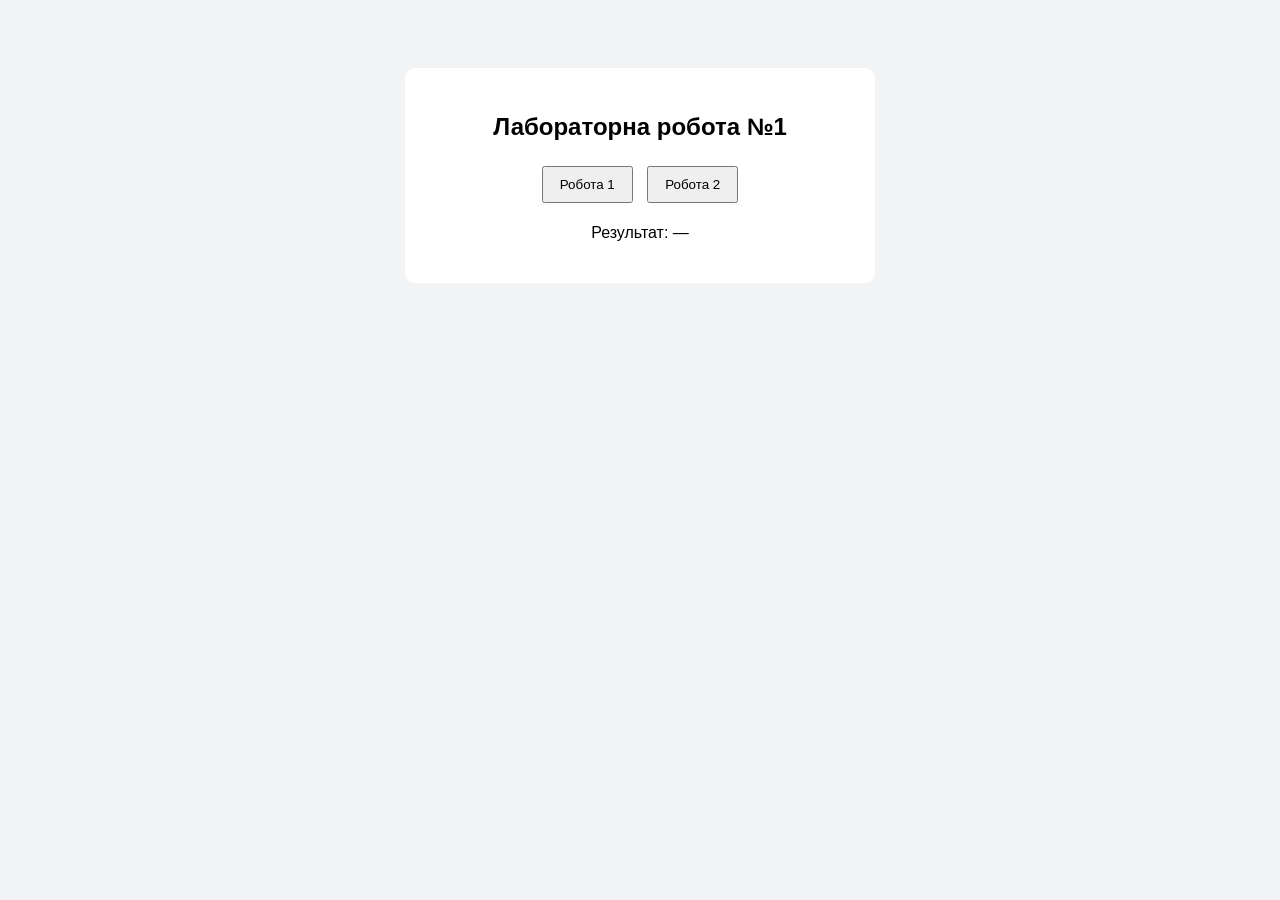
<file: Lab1/index.html>
<!DOCTYPE html>
<html lang="uk">
<head>
  <meta charset="UTF-8">
  <title>Lab1</title>
  <link rel="stylesheet" href="style.css">
</head>
<body>
  <main>
    <h2>Лабораторна робота №1</h2>
    <button id="work1">Робота 1</button>
    <button id="work2">Робота 2</button>
    <p id="result">Результат: —</p>
  </main>

  <dialog id="dialog1">
    <h3>Робота 1</h3>
    <input id="slider" type="range" min="1" max="100" value="50">
    <span id="number">50</span>
    <p><button id="saveNumber">Так</button> <button id="cancel1">Відміна</button></p>
  </dialog>

  <dialog id="dialog2">
    <h3>Робота 2 — перше вікно</h3>
    <button id="next">Далі &gt;</button>
    <button id="cancel2">Відміна</button>
  </dialog>

  <dialog id="dialog3">
    <h3>Робота 2 — друге вікно</h3>
    <button id="back">&lt; Назад</button>
    <button id="ok2">Так</button>
    <button id="cancel3">Відміна</button>
  </dialog>
  <script type="module" src="main.js"></script>
</body>
</html>
</file>
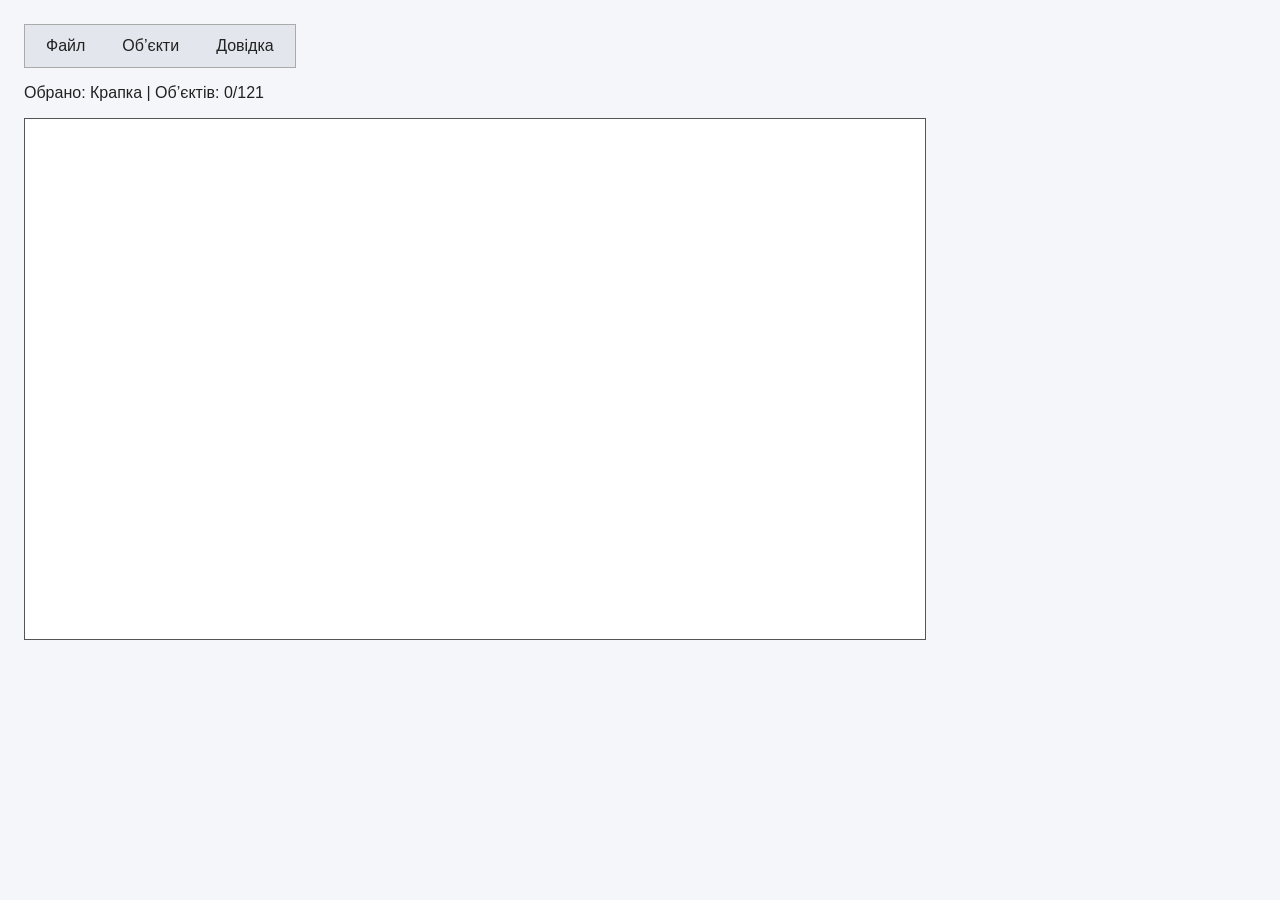
<file: Lab2/index.html>
<!doctype html>
<html lang="uk">
<head>
  <meta charset="UTF-8">
  <meta name="viewport" content="width=device-width,initial-scale=1">
  <title>Lab2 — Крапка</title>
  <link rel="stylesheet" href="style.css">
</head>
<body>
  <nav>
    <details><summary>Файл</summary><div class="menu"><button id="clear">Очистити</button><button id="save">Зберегти PNG</button></div></details>
    <details><summary>Об’єкти</summary><div class="menu">
      <button data-shape="Крапка">Крапка</button>
      <button data-shape="Лінія">Лінія</button>
      <button data-shape="Прямокутник">Прямокутник</button>
      <button data-shape="Еліпс">Еліпс</button>
    </div></details>
    <details><summary>Довідка</summary><div class="menu"><button id="about">Про програму</button></div></details>
  </nav>
  <p id="status">Обрано: Крапка | Об’єктів: 0/121</p>
  <canvas id="canvas" width="900" height="520"></canvas>
  <script src="shape.js"></script>
  <script src="script.js"></script>
</body>
</html>
</file>
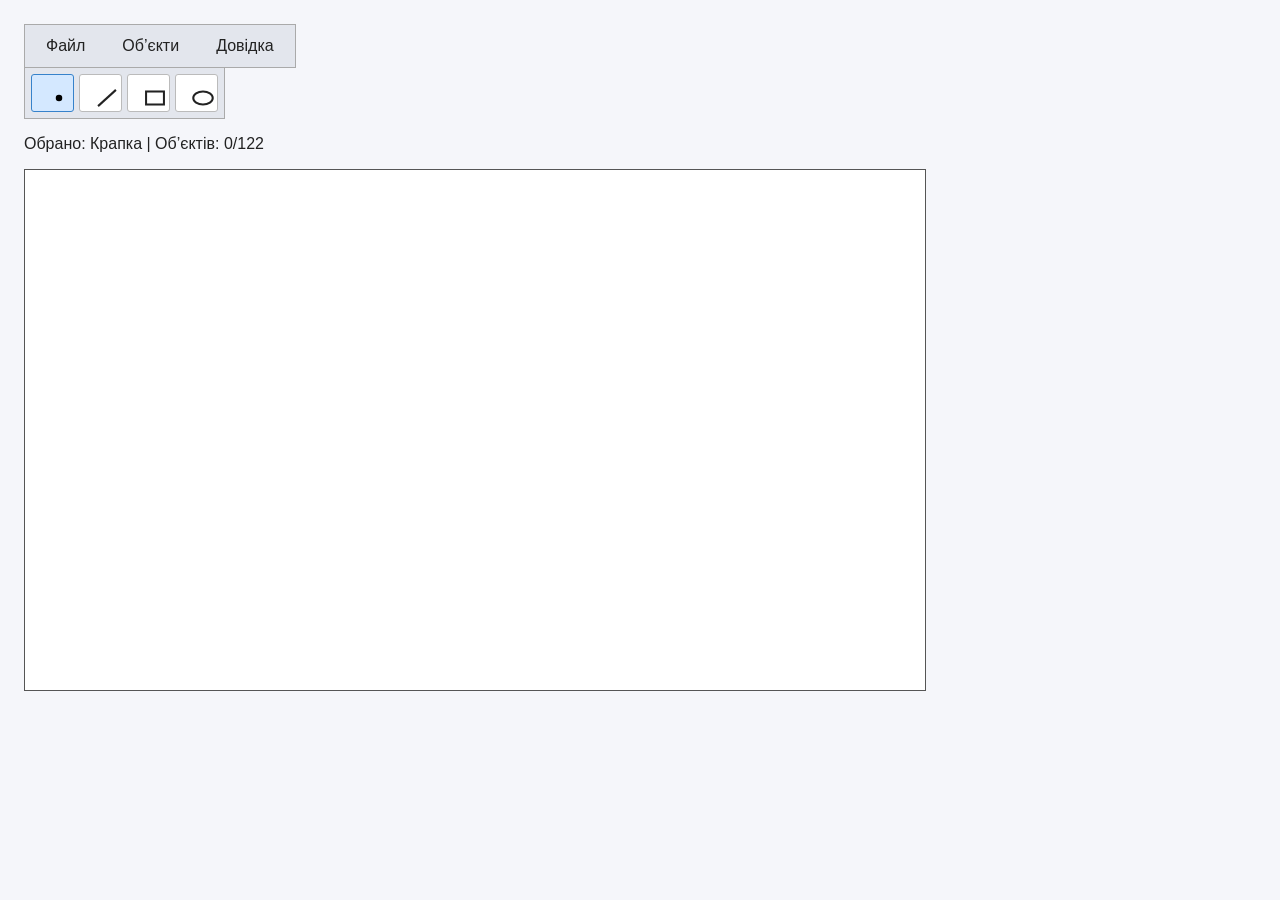
<file: Lab3/index.html>
<!doctype html>
<html lang="uk">
<head>
  <meta charset="UTF-8">
  <meta name="viewport" content="width=device-width,initial-scale=1">
  <title>Lab3 — Графічний редактор</title>
  <link rel="stylesheet" href="style.css">
</head>
<body>
  <nav>
    <details><summary>Файл</summary><div class="menu"><button id="clear">Очистити</button><button id="save">Зберегти PNG</button></div></details>
    <details><summary>Об’єкти</summary><div class="menu">
      <button data-shape="Крапка">Крапка</button>
      <button data-shape="Лінія">Лінія</button>
      <button data-shape="Прямокутник">Прямокутник</button>
      <button data-shape="Еліпс">Еліпс</button>
    </div></details>
    <details><summary>Довідка</summary><div class="menu"><button id="about">Про програму</button></div></details>
  </nav>
  <div class="toolbar" aria-label="Панель інструментів">
    <button data-shape="Крапка" title="Крапка" aria-label="Крапка"><svg viewBox="0 0 32 32"><circle cx="16" cy="16" r="4" fill="currentColor"/></svg></button>
    <button data-shape="Лінія" title="Лінія" aria-label="Лінія"><svg viewBox="0 0 32 32"><path d="M5 26 27 6"/></svg></button>
    <button data-shape="Прямокутник" title="Прямокутник" aria-label="Прямокутник"><svg viewBox="0 0 32 32"><rect x="5" y="8" width="22" height="16"/></svg></button>
    <button data-shape="Еліпс" title="Еліпс" aria-label="Еліпс"><svg viewBox="0 0 32 32"><ellipse cx="16" cy="16" rx="12" ry="8"/></svg></button>
  </div>
  <p id="status">Обрано: Крапка | Об’єктів: 0/122</p>
  <canvas id="canvas" width="900" height="520"></canvas>
  <script src="shape.js"></script>
  <script src="script.js"></script>
</body>
</html>
</file>
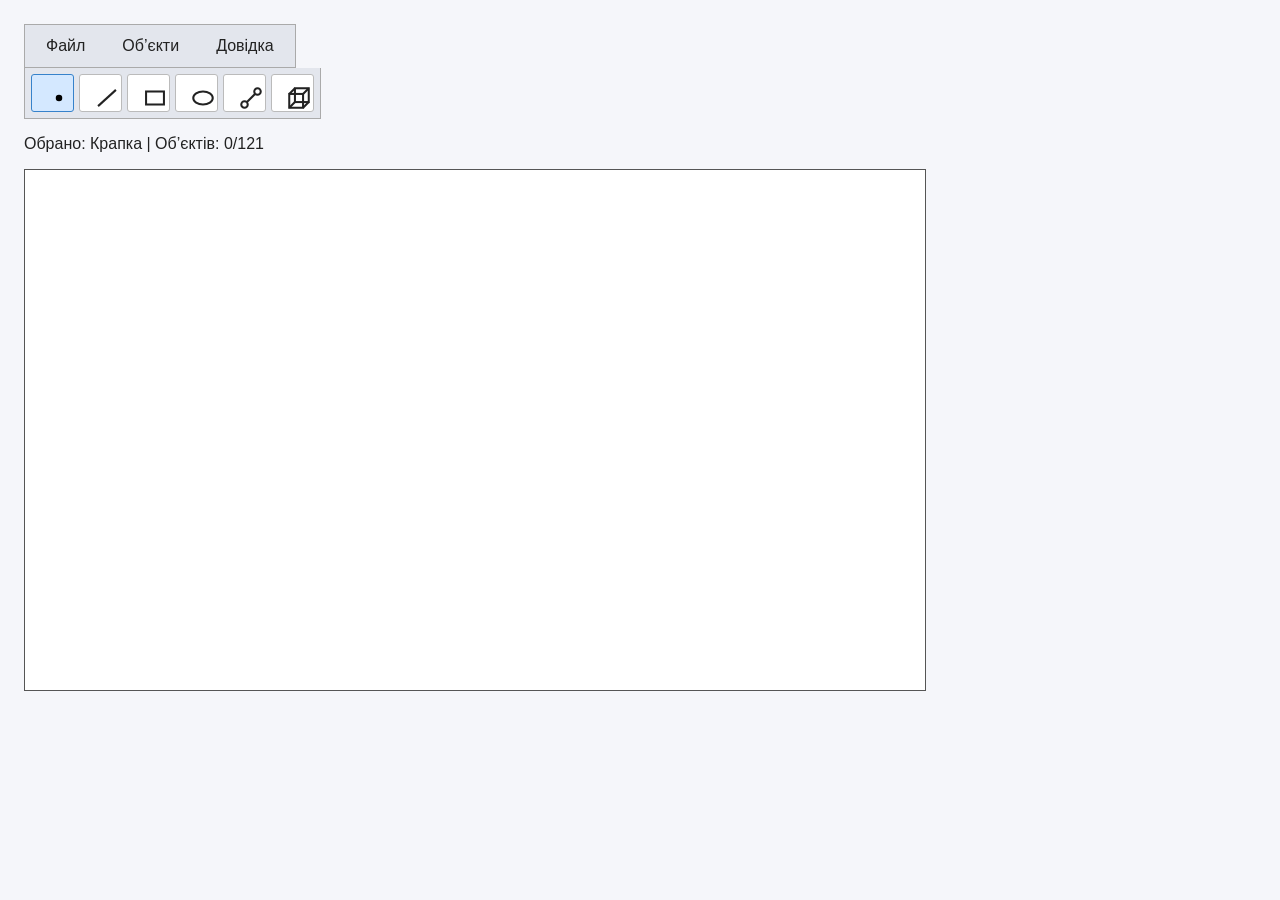
<file: Lab4/index.html>
<!doctype html>
<html lang="uk">
<head>
  <meta charset="UTF-8">
  <meta name="viewport" content="width=device-width,initial-scale=1">
  <title>Lab4 — Графічний редактор</title>
  <link rel="stylesheet" href="style.css">
</head>
<body>
  <nav>
    <details><summary>Файл</summary><div class="menu"><button id="clear">Очистити</button><button id="save">Зберегти PNG</button></div></details>
    <details><summary>Об’єкти</summary><div class="menu">
      <button data-shape="Крапка">Крапка</button>
      <button data-shape="Лінія">Лінія</button>
      <button data-shape="Прямокутник">Прямокутник</button>
      <button data-shape="Еліпс">Еліпс</button>
      <button data-shape="Лінія з кружечками">Лінія з кружечками</button>
      <button data-shape="Каркас куба">Каркас куба</button>
    </div></details>
    <details><summary>Довідка</summary><div class="menu"><button id="about">Про програму</button></div></details>
  </nav>
  <div class="toolbar" aria-label="Панель інструментів">
    <button data-shape="Крапка" title="Крапка" aria-label="Крапка"><svg viewBox="0 0 32 32"><circle cx="16" cy="16" r="4" fill="currentColor"/></svg></button>
    <button data-shape="Лінія" title="Лінія" aria-label="Лінія"><svg viewBox="0 0 32 32"><path d="M5 26 27 6"/></svg></button>
    <button data-shape="Прямокутник" title="Прямокутник" aria-label="Прямокутник"><svg viewBox="0 0 32 32"><rect x="5" y="8" width="22" height="16"/></svg></button>
    <button data-shape="Еліпс" title="Еліпс" aria-label="Еліпс"><svg viewBox="0 0 32 32"><ellipse cx="16" cy="16" rx="12" ry="8"/></svg></button>
    <button data-shape="Лінія з кружечками" title="Лінія з кружечками" aria-label="Лінія з кружечками"><svg viewBox="0 0 32 32"><path d="M8 24 24 8"/><ellipse cx="8" cy="24" rx="4" ry="4" fill="white"/><ellipse cx="24" cy="8" rx="4" ry="4" fill="white"/></svg></button>
    <button data-shape="Каркас куба" title="Каркас куба" aria-label="Каркас куба"><svg viewBox="0 0 32 32"><rect x="4" y="11" width="17" height="17"/><rect x="11" y="4" width="17" height="17"/><path d="M4 11 11 4 M21 11 28 4 M4 28 11 21 M21 28 28 21"/></svg></button>
  </div>
  <p id="status">Обрано: Крапка | Об’єктів: 0/121</p>
  <canvas id="canvas" width="900" height="520"></canvas>
  <script src="shape.js"></script>
  <script src="script.js"></script>
</body>
</html>
</file>
<file: Lab1/style.css>
body { font-family: Arial, sans-serif; background: #f1f3f5; text-align: center; padding: 60px 12px; }
main { background: white; max-width: 420px; margin: auto; padding: 25px; border-radius: 10px; }
button { padding: 9px 16px; margin: 5px; cursor: pointer; }
dialog { border: 1px solid #ccc; border-radius: 10px; padding: 25px; text-align: center; }
dialog::backdrop { background: #0005; }
</file>
<file: Lab2/style.css>
body { font-family: Arial, sans-serif; margin: 24px; background: #f5f6fa; color: #222; }
nav { display: flex; gap: 5px; background: #e3e6ed; padding: 5px; width: fit-content; border: 1px solid #aaa; }
details { position: relative; }
summary { cursor: pointer; padding: 7px 16px; list-style: none; }
summary:hover, details[open] summary { background: #d0d8e8; }
.menu { position: absolute; top: 32px; left: 0; z-index: 2; display: grid; min-width: 170px; background: white; border: 1px solid #aaa; box-shadow: 0 3px 8px #0002; }
button { background: white; border: 0; padding: 10px 14px; text-align: left; cursor: pointer; }
button:hover { background: #e5efff; }
button.active::before { content: '✓ '; }
canvas { display: block; background: white; border: 1px solid #555; max-width: 100%; cursor: crosshair; touch-action: none; }
.hint { font-size: 14px; color: #555; }
</file>
<file: Lab3/style.css>
body { font-family: Arial, sans-serif; margin: 24px; background: #f5f6fa; color: #222; }
nav { display: flex; gap: 5px; background: #e3e6ed; padding: 5px; width: fit-content; border: 1px solid #aaa; }
details { position: relative; }
summary { cursor: pointer; padding: 7px 16px; list-style: none; }
summary:hover, details[open] summary { background: #d0d8e8; }
.menu { position: absolute; top: 32px; left: 0; z-index: 2; display: grid; min-width: 170px; background: white; border: 1px solid #aaa; box-shadow: 0 3px 8px #0002; }
button { background: white; border: 0; padding: 10px 14px; text-align: left; cursor: pointer; }
button:hover { background: #e5efff; }
button.active::before { content: '✓ '; }
.toolbar { display: flex; gap: 5px; padding: 6px; background: #e3e6ed; border: 1px solid #aaa; border-top: none; width: fit-content; }
.toolbar button { display: grid; place-items: center; width: 43px; height: 38px; border: 1px solid #bbb; border-radius: 3px; }
.toolbar button.active { background: #d4e8ff; border-color: #3682cb; }
.toolbar button.active::before { content: none; }
.toolbar svg { width: 26px; height: 26px; stroke: #222; stroke-width: 2.5; fill: none; }
.toolbar circle { stroke: none; }
canvas { display: block; background: white; border: 1px solid #555; max-width: 100%; cursor: crosshair; touch-action: none; }
.hint { font-size: 14px; color: #555; }
</file>
<file: Lab4/style.css>
body { font-family: Arial, sans-serif; margin: 24px; background: #f5f6fa; color: #222; }
nav { display: flex; gap: 5px; background: #e3e6ed; padding: 5px; width: fit-content; border: 1px solid #aaa; }
details { position: relative; }
summary { cursor: pointer; padding: 7px 16px; list-style: none; }
summary:hover, details[open] summary { background: #d0d8e8; }
.menu { position: absolute; top: 32px; left: 0; z-index: 2; display: grid; min-width: 170px; background: white; border: 1px solid #aaa; box-shadow: 0 3px 8px #0002; }
button { background: white; border: 0; padding: 10px 14px; text-align: left; cursor: pointer; }
button:hover { background: #e5efff; }
button.active::before { content: '✓ '; }
.toolbar { display: flex; gap: 5px; padding: 6px; background: #e3e6ed; border: 1px solid #aaa; border-top: none; width: fit-content; }
.toolbar button { display: grid; place-items: center; width: 43px; height: 38px; border: 1px solid #bbb; border-radius: 3px; }
.toolbar button.active { background: #d4e8ff; border-color: #3682cb; }
.toolbar button.active::before { content: none; }
.toolbar svg { width: 26px; height: 26px; stroke: #222; stroke-width: 2.5; fill: none; }
.toolbar circle { stroke: none; }
canvas { display: block; background: white; border: 1px solid #555; max-width: 100%; cursor: crosshair; touch-action: none; }
.hint { font-size: 14px; color: #555; }
</file>
